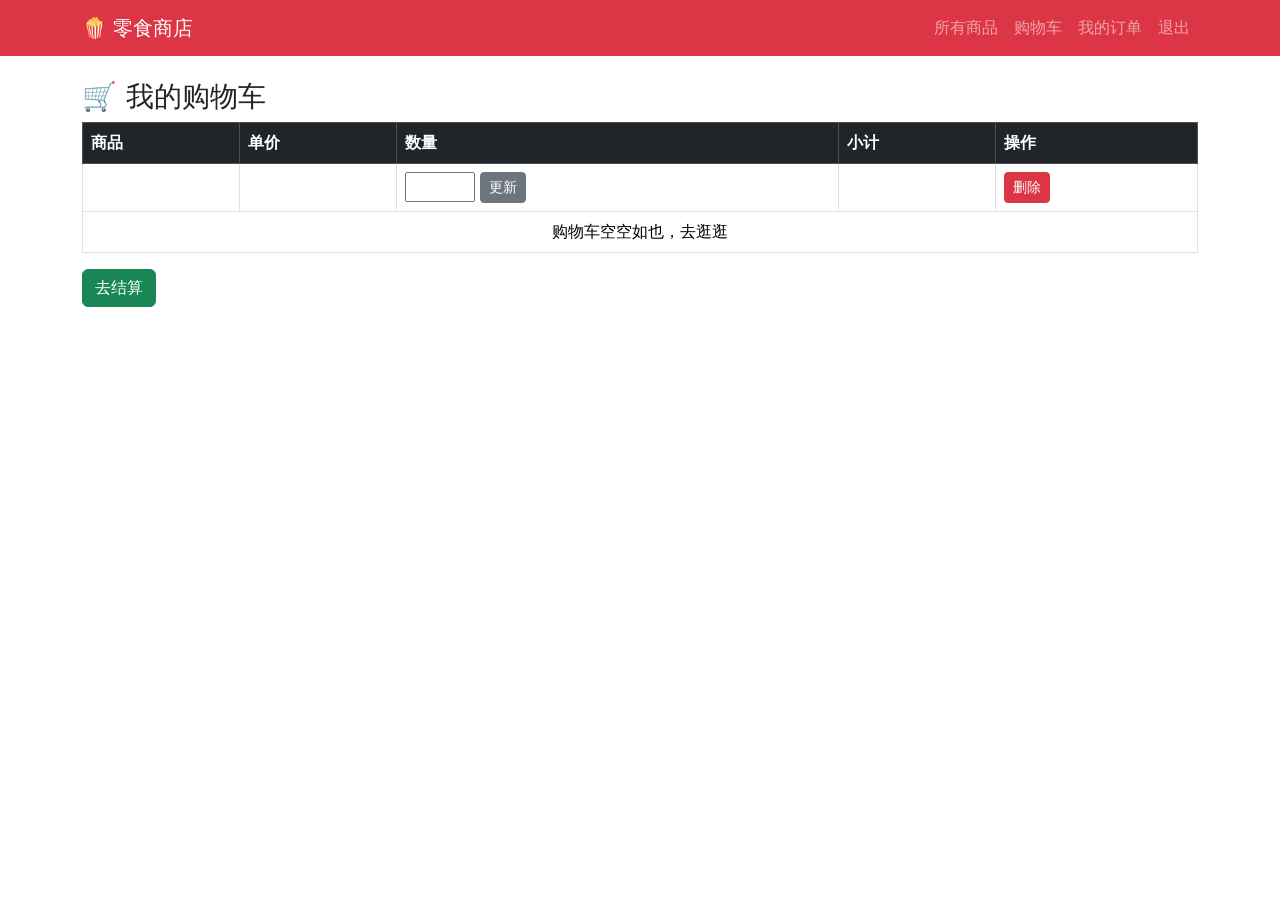
<file: SnackShopSystem/Snack/SnackShopSystem/src/main/resources/templates/cart.html>
<!DOCTYPE html>
<html xmlns:th="http://www.thymeleaf.org">
<head>
    <link rel="stylesheet" th:href="@{/css/style.css}">
    <meta charset="UTF-8">
    <title>购物车 - 零食商店</title>
    <link href="https://cdn.jsdelivr.net/npm/bootstrap@5.1.3/dist/css/bootstrap.min.css" rel="stylesheet">
</head>
<body>
<nav class="navbar navbar-expand-lg navbar-dark bg-danger">
    <div class="container">
        <a class="navbar-brand" href="#">🍿 零食商店</a>
        <div class="collapse navbar-collapse">
            <ul class="navbar-nav ms-auto">
                <li class="nav-item"><a class="nav-link" th:href="@{/products}">所有商品</a></li>
                <li class="nav-item"><a class="nav-link" th:href="@{/cart}">购物车</a></li>
                <li class="nav-item"><a class="nav-link" th:href="@{/orders}">我的订单</a></li>
                <li class="nav-item"><a class="nav-link" th:href="@{/logout}">退出</a></li>
            </ul>
        </div>
    </div>
</nav>
<div class="container mt-4">
    <h3>🛒 我的购物车</h3>
    <table class="table table-bordered">
        <thead class="table-dark">
        <tr><th>商品</th><th>单价</th><th>数量</th><th>小计</th><th>操作</th></tr>
        </thead>
        <tbody>
        <tr th:each="item : ${cartItems}">
            <td th:text="${item.product.name}"></td>
            <td th:text="'¥' + ${item.product.price}"></td>
            <td>
                <form th:action="@{/cart/update}" method="post" style="display:inline">
                    <input type="hidden" name="productId" th:value="${item.product.id}">
                    <input type="number" name="quantity" th:value="${item.cartItem.quantity}" min="0" max="99" style="width:70px">
                    <button type="submit" class="btn btn-sm btn-secondary">更新</button>
                </form>
            </td>
            <td th:text="'¥' + ${item.product.price * item.cartItem.quantity}"></td>
            <td>
                <form th:action="@{/cart/remove}" method="post">
                    <input type="hidden" name="productId" th:value="${item.product.id}">
                    <button type="submit" class="btn btn-sm btn-danger">删除</button>
                </form>
            </td>
        </tr>
        <tr th:if="${cartItems.isEmpty()}">
            <td colspan="5" class="text-center">购物车空空如也，<a th:href="@{/products}">去逛逛</a></td>
        </tr>
        </tbody>
    </table>
    <a th:href="@{/checkout}" class="btn btn-success" th:if="${not cartItems.isEmpty()}">去结算</a>
</div>
</body>
</html>
</file>
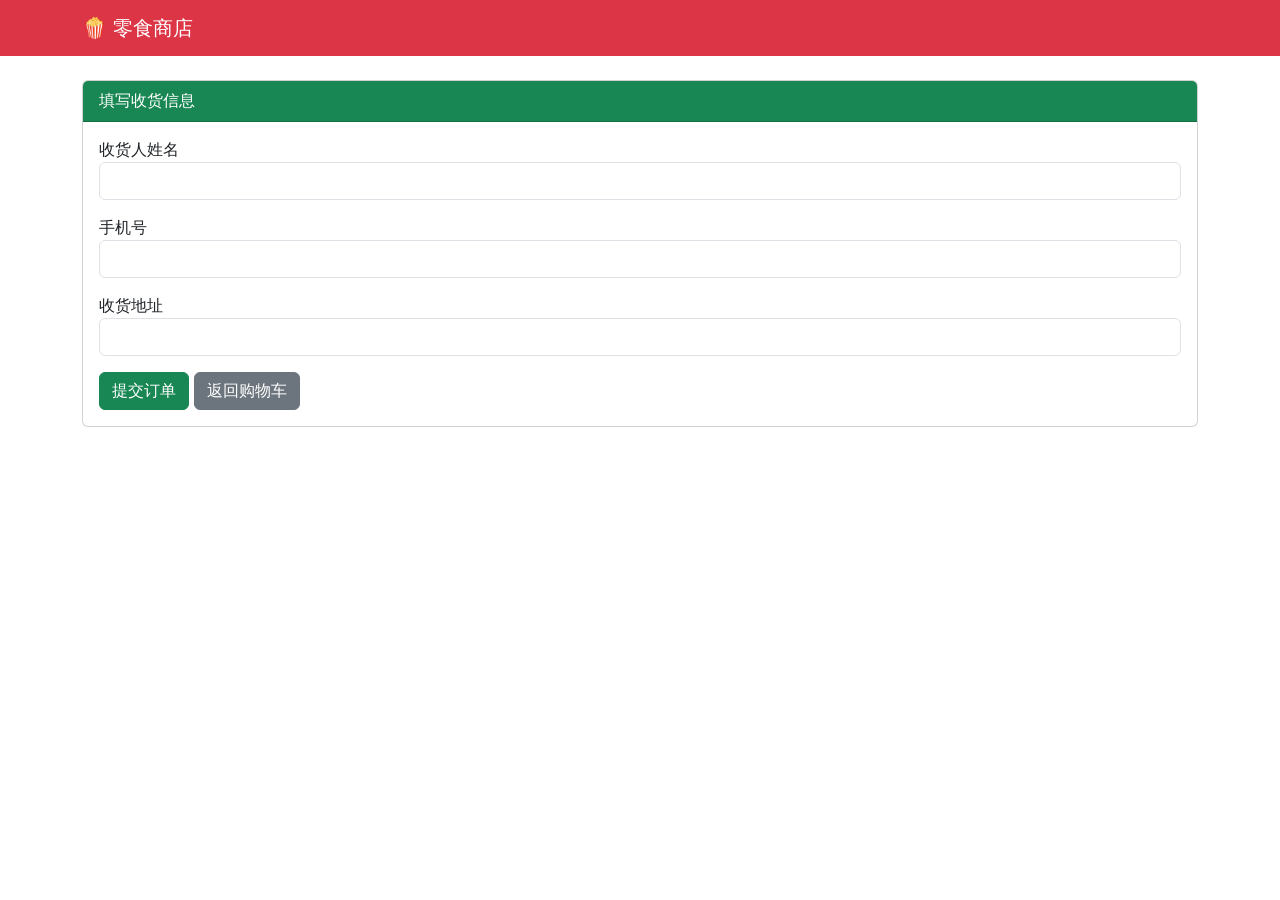
<file: SnackShopSystem/Snack/SnackShopSystem/src/main/resources/templates/checkout.html>
<!DOCTYPE html>
<html xmlns:th="http://www.thymeleaf.org">
<head>
    <link rel="stylesheet" th:href="@{/css/style.css}">
    <meta charset="UTF-8">
    <title>确认订单 - 零食商店</title>
    <link href="https://cdn.jsdelivr.net/npm/bootstrap@5.1.3/dist/css/bootstrap.min.css" rel="stylesheet">
</head>
<body>
<nav class="navbar navbar-expand-lg navbar-dark bg-danger">
    <div class="container">
        <a class="navbar-brand" href="#">🍿 零食商店</a>
    </div>
</nav>
<div class="container mt-4">
    <div class="card">
        <div class="card-header bg-success text-white">填写收货信息</div>
        <div class="card-body">
            <form th:action="@{/checkout/submit}" method="post">
                <div class="mb-3">
                    <label>收货人姓名</label>
                    <input type="text" name="receiverName" class="form-control" th:value="${user.realName}" required>
                </div>
                <div class="mb-3">
                    <label>手机号</label>
                    <input type="text" name="receiverPhone" class="form-control" th:value="${user.phone}" required>
                </div>
                <div class="mb-3">
                    <label>收货地址</label>
                    <input type="text" name="receiverAddress" class="form-control" th:value="${user.address}" required>
                </div>
                <button type="submit" class="btn btn-success">提交订单</button>
                <a th:href="@{/cart}" class="btn btn-secondary">返回购物车</a>
            </form>
        </div>
    </div>
</div>
</body>
</html>
</file>
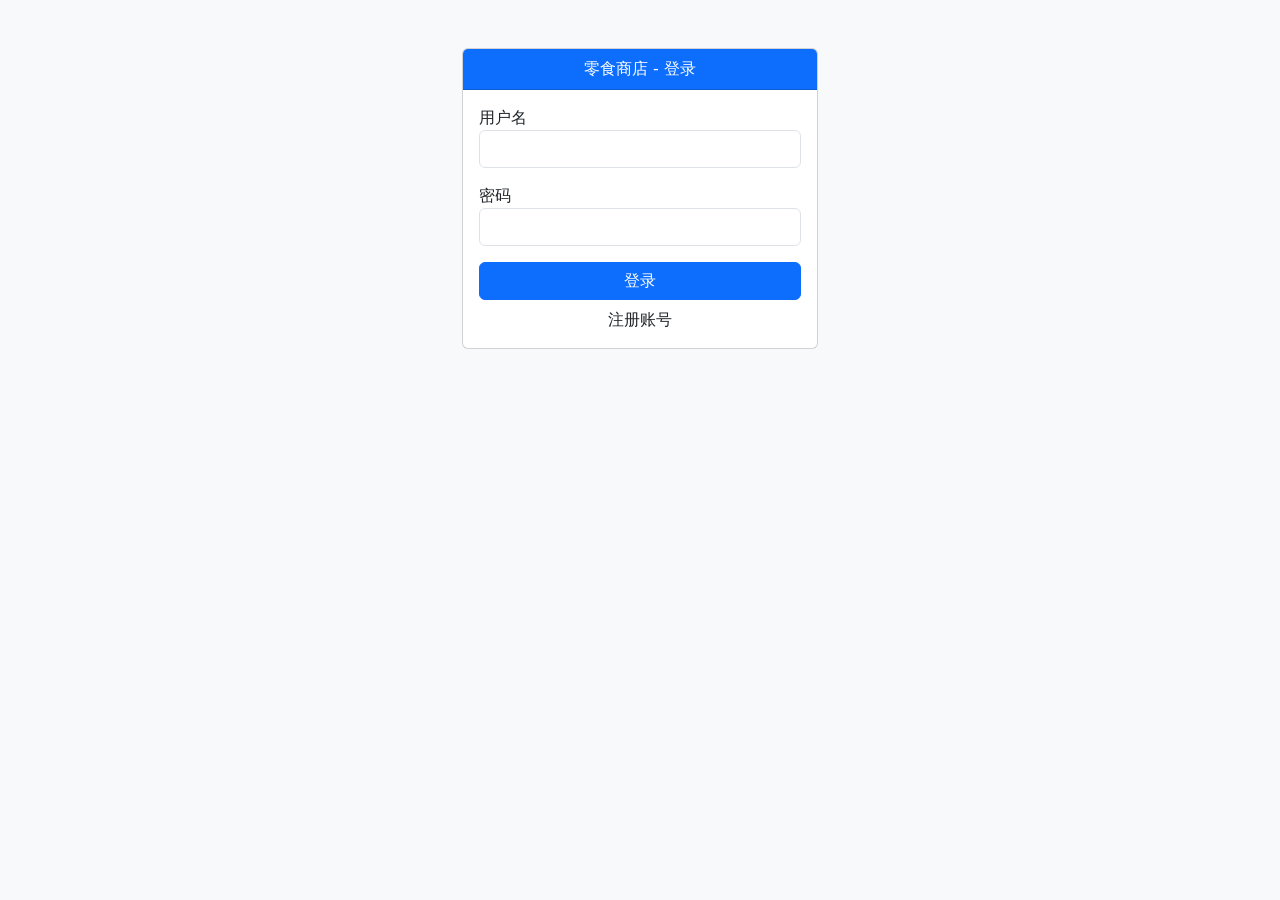
<file: SnackShopSystem/Snack/SnackShopSystem/src/main/resources/templates/login.html>
<!DOCTYPE html>
<html xmlns:th="http://www.thymeleaf.org">
<head>
    <link rel="stylesheet" th:href="@{/css/style.css}">
    <meta charset="UTF-8">
    <title>登录 - 零食商店</title>
    <link href="https://cdn.jsdelivr.net/npm/bootstrap@5.1.3/dist/css/bootstrap.min.css" rel="stylesheet">
</head>
<body class="bg-light">
<div class="container mt-5">
    <div class="row justify-content-center">
        <div class="col-md-4">
            <div class="card">
                <div class="card-header text-center bg-primary text-white">零食商店 - 登录</div>
                <div class="card-body">
                    <form th:action="@{/login}" method="post">
                        <div class="mb-3">
                            <label>用户名</label>
                            <input type="text" name="username" class="form-control" required>
                        </div>
                        <div class="mb-3">
                            <label>密码</label>
                            <input type="password" name="password" class="form-control" required>
                        </div>
                        <button type="submit" class="btn btn-primary w-100">登录</button>
                        <div class="mt-2 text-center"><a th:href="@{/register}">注册账号</a></div>
                    </form>
                </div>
            </div>
        </div>
    </div>
</div>
</body>
</html>
</file>
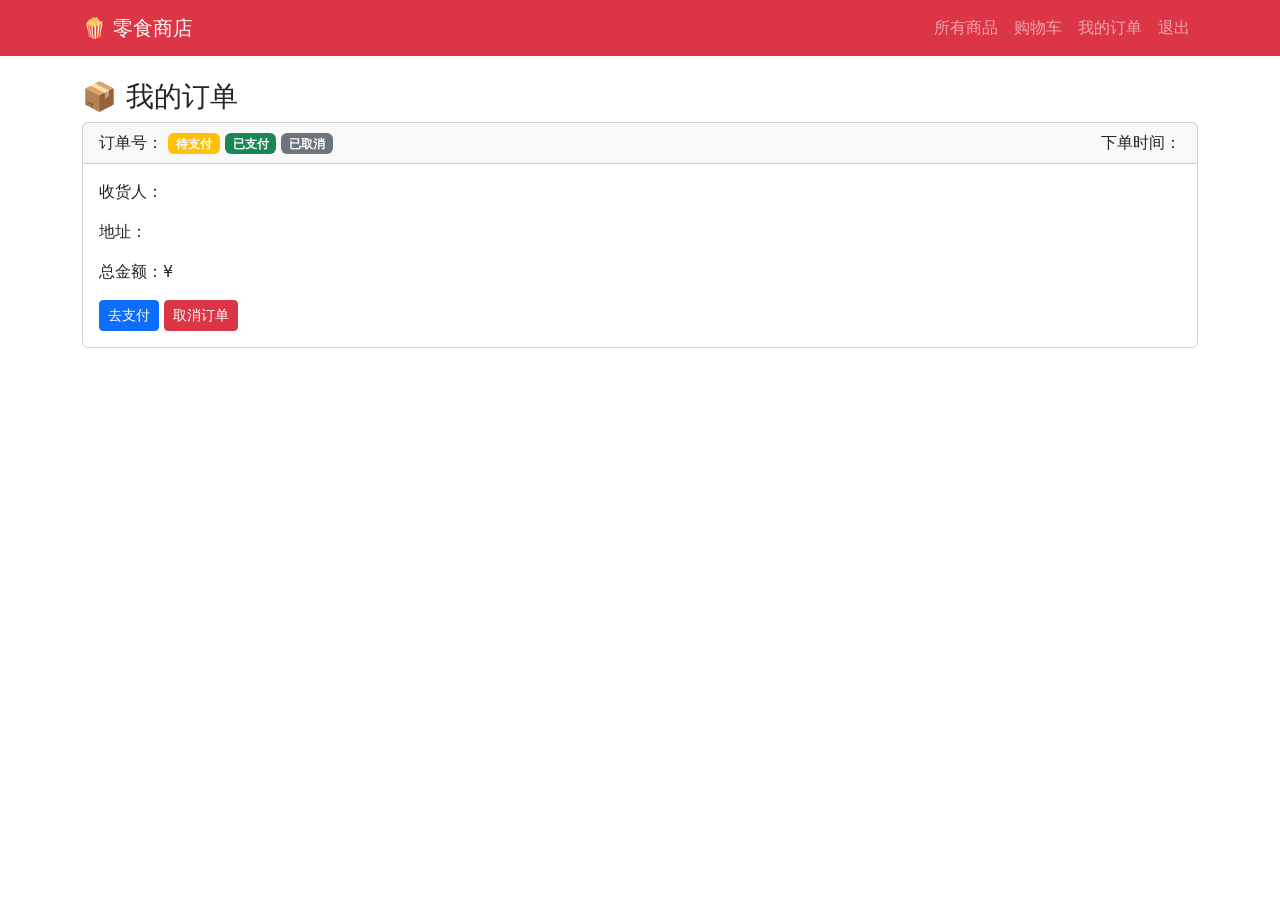
<file: SnackShopSystem/Snack/SnackShopSystem/src/main/resources/templates/orders.html>
<!DOCTYPE html>
<html xmlns:th="http://www.thymeleaf.org">
<head>
    <link rel="stylesheet" th:href="@{/css/style.css}">
    <meta charset="UTF-8">
    <title>我的订单 - 零食商店</title>
    <link href="https://cdn.jsdelivr.net/npm/bootstrap@5.1.3/dist/css/bootstrap.min.css" rel="stylesheet">
</head>
<body>
<nav class="navbar navbar-expand-lg navbar-dark bg-danger">
    <div class="container">
        <a class="navbar-brand" href="#">🍿 零食商店</a>
        <div class="collapse navbar-collapse">
            <ul class="navbar-nav ms-auto">
                <li class="nav-item"><a class="nav-link" th:href="@{/products}">所有商品</a></li>
                <li class="nav-item"><a class="nav-link" th:href="@{/cart}">购物车</a></li>
                <li class="nav-item"><a class="nav-link" th:href="@{/orders}">我的订单</a></li>
                <li class="nav-item"><a class="nav-link" th:href="@{/logout}">退出</a></li>
            </ul>
        </div>
    </div>
</nav>
<div class="container mt-4">
    <h3>📦 我的订单</h3>
    <div class="card mb-3" th:each="order : ${orders}">
        <div class="card-header">
            订单号：<span th:text="${order.orderNumber}"></span>
            <span class="badge bg-warning" th:if="${order.status == 'PENDING'}">待支付</span>
            <span class="badge bg-success" th:if="${order.status == 'PAID'}">已支付</span>
            <span class="badge bg-secondary" th:if="${order.status == 'CANCELLED'}">已取消</span>
            <span class="float-end">下单时间：<span th:text="${#temporals.format(order.createTime, 'yyyy-MM-dd HH:mm:ss')}"></span></span>
        </div>
        <div class="card-body">
            <p>收货人：<span th:text="${order.receiverName}"></span> <span th:text="${order.receiverPhone}"></span></p>
            <p>地址：<span th:text="${order.receiverAddress}"></span></p>
            <p>总金额：¥<span th:text="${order.totalAmount}"></span></p>
            <div th:if="${order.status == 'PENDING'}">
                <a th:href="@{/payment(orderNumber=${order.orderNumber})}" class="btn btn-sm btn-primary">去支付</a>
                <form th:action="@{/order/cancel}" method="post" style="display:inline">
                    <input type="hidden" name="orderNumber" th:value="${order.orderNumber}">
                    <button type="submit" class="btn btn-sm btn-danger">取消订单</button>
                </form>
            </div>
        </div>
    </div>
</div>
</body>
</html>
</file>
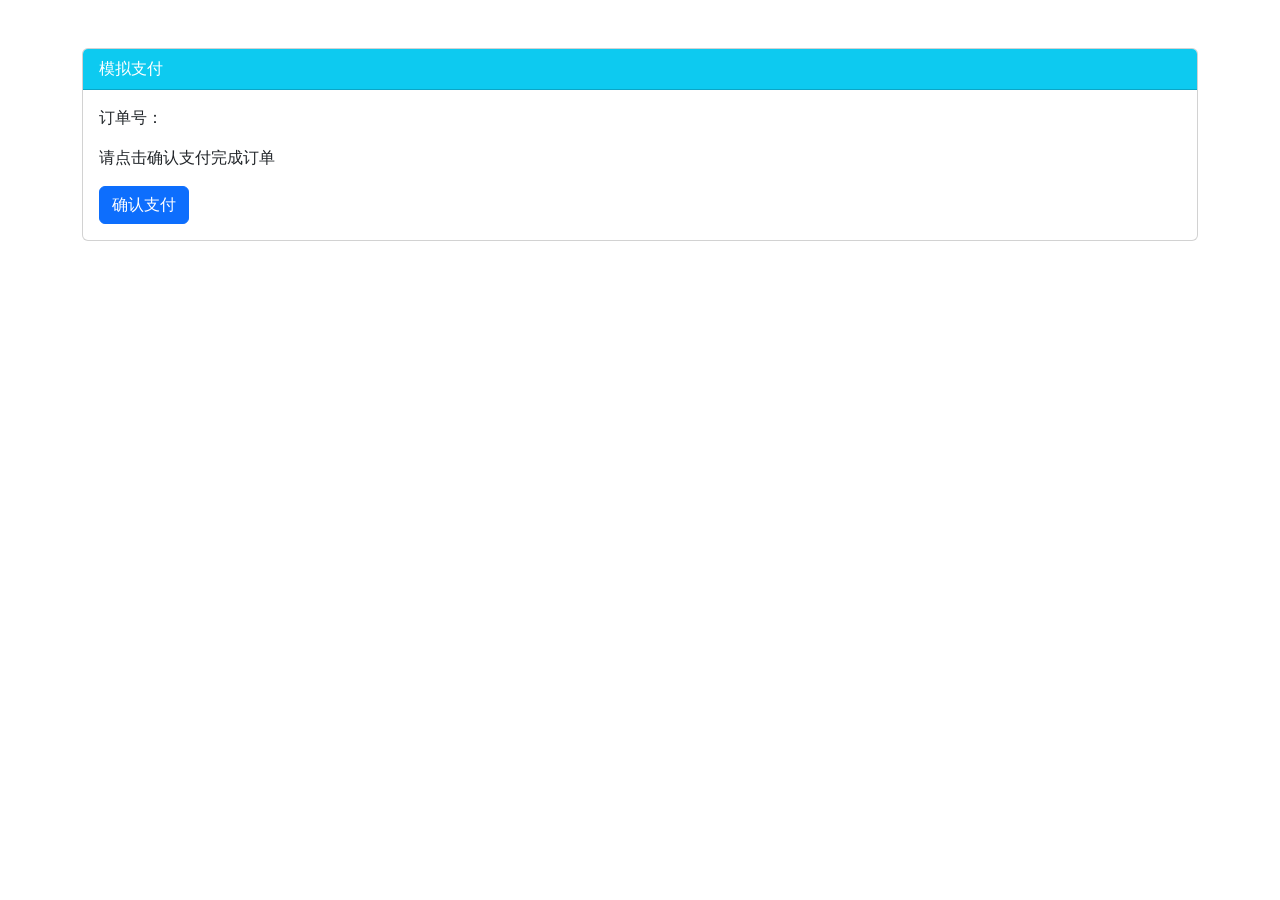
<file: SnackShopSystem/Snack/SnackShopSystem/src/main/resources/templates/payment.html>
<!DOCTYPE html>
<html xmlns:th="http://www.thymeleaf.org">
<head>
    <link rel="stylesheet" th:href="@{/css/style.css}">
    <meta charset="UTF-8">
    <title>支付 - 零食商店</title>
    <link href="https://cdn.jsdelivr.net/npm/bootstrap@5.1.3/dist/css/bootstrap.min.css" rel="stylesheet">
</head>
<body>
<div class="container mt-5">
    <div class="card">
        <div class="card-header bg-info text-white">模拟支付</div>
        <div class="card-body">
            <p>订单号：<strong th:text="${orderNumber}"></strong></p>
            <p>请点击确认支付完成订单</p>
            <form th:action="@{/payment/do}" method="post">
                <input type="hidden" name="orderNumber" th:value="${orderNumber}">
                <button type="submit" class="btn btn-primary">确认支付</button>
            </form>
        </div>
    </div>
</div>
</body>
</html>
</file>
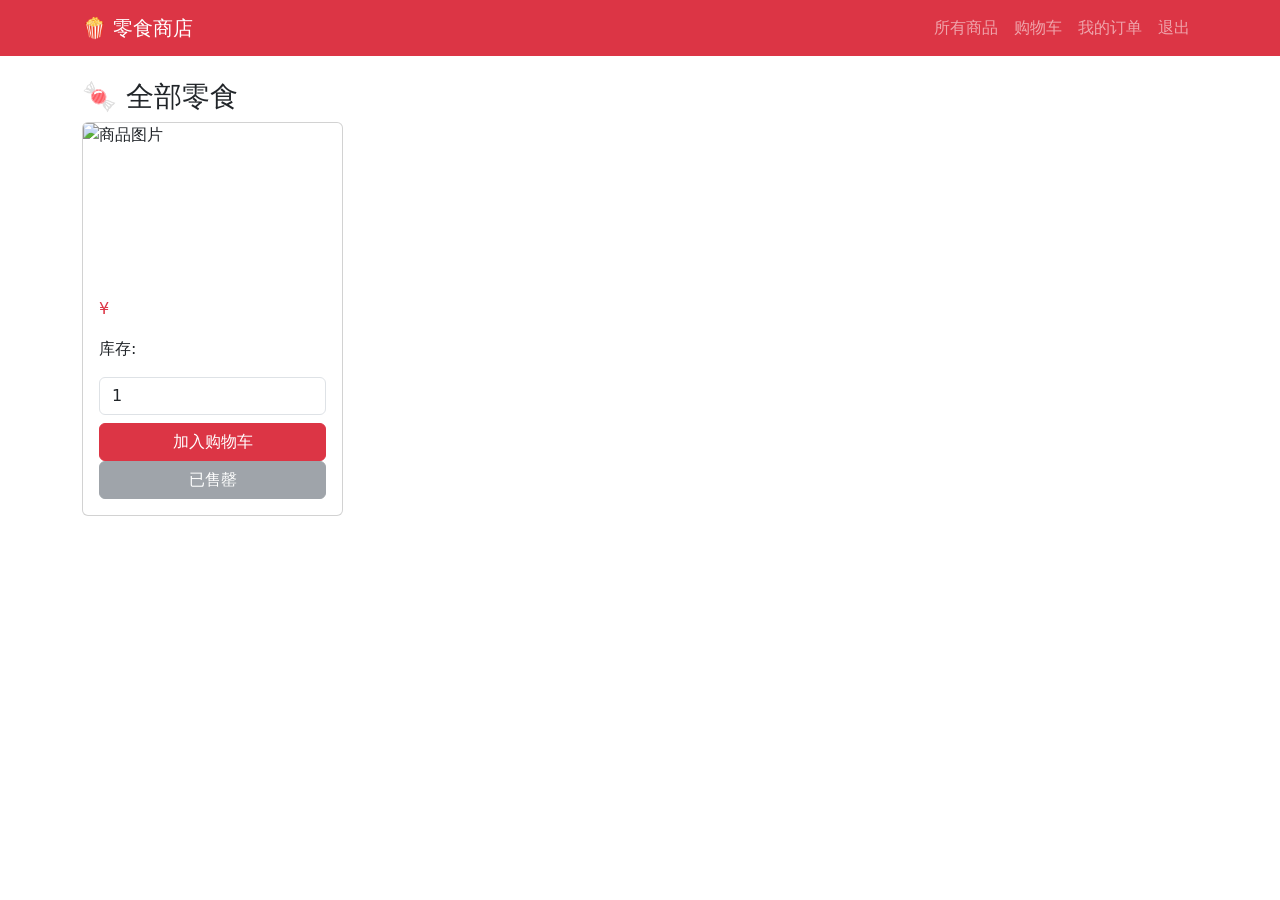
<file: SnackShopSystem/Snack/SnackShopSystem/src/main/resources/templates/products.html>
<!DOCTYPE html>
<html xmlns:th="http://www.thymeleaf.org">
<head>
    <link rel="stylesheet" th:href="@{/css/style.css}">
    <meta charset="UTF-8">
    <title>商品列表 - 零食商店</title>
    <link href="https://cdn.jsdelivr.net/npm/bootstrap@5.1.3/dist/css/bootstrap.min.css" rel="stylesheet">
</head>
<body>
<nav class="navbar navbar-expand-lg navbar-dark bg-danger">
    <div class="container">
        <a class="navbar-brand" href="#">🍿 零食商店</a>
        <div class="collapse navbar-collapse">
            <ul class="navbar-nav ms-auto">
                <li class="nav-item"><a class="nav-link" th:href="@{/products}">所有商品</a></li>
                <li class="nav-item"><a class="nav-link" th:href="@{/cart}">购物车</a></li>
                <li class="nav-item"><a class="nav-link" th:href="@{/orders}">我的订单</a></li>
                <li class="nav-item"><a class="nav-link" th:href="@{/logout}">退出</a></li>
            </ul>
        </div>
    </div>
</nav>
<div class="container mt-4">
    <h3>🍬 全部零食</h3>
    <div class="row">
        <div class="col-md-3 mb-4" th:each="p : ${products}">
            <div class="card h-100">
                <img th:src="${p.imageUrl != null ? p.imageUrl : 'https://via.placeholder.com/200x150'}" class="card-img-top" alt="商品图片" style="height:150px; object-fit:cover;">
                <div class="card-body">
                    <h5 class="card-title" th:text="${p.name}"></h5>
                    <p class="card-text text-danger">¥<span th:text="${p.price}"></span></p>
                    <p class="card-text">库存: <span th:text="${p.stock}"></span></p>
                    <form th:action="@{/cart/add}" method="post">
                        <input type="hidden" name="productId" th:value="${p.id}">
                        <input type="number" name="quantity" value="1" min="1" max="10" class="form-control mb-2">
                        <button type="submit" class="btn btn-danger w-100" th:if="${p.stock > 0}">加入购物车</button>
                        <button class="btn btn-secondary w-100" disabled th:if="${p.stock == 0}">已售罄</button>
                    </form>
                </div>
            </div>
        </div>
    </div>
</div>
</body>
</html>
</file>
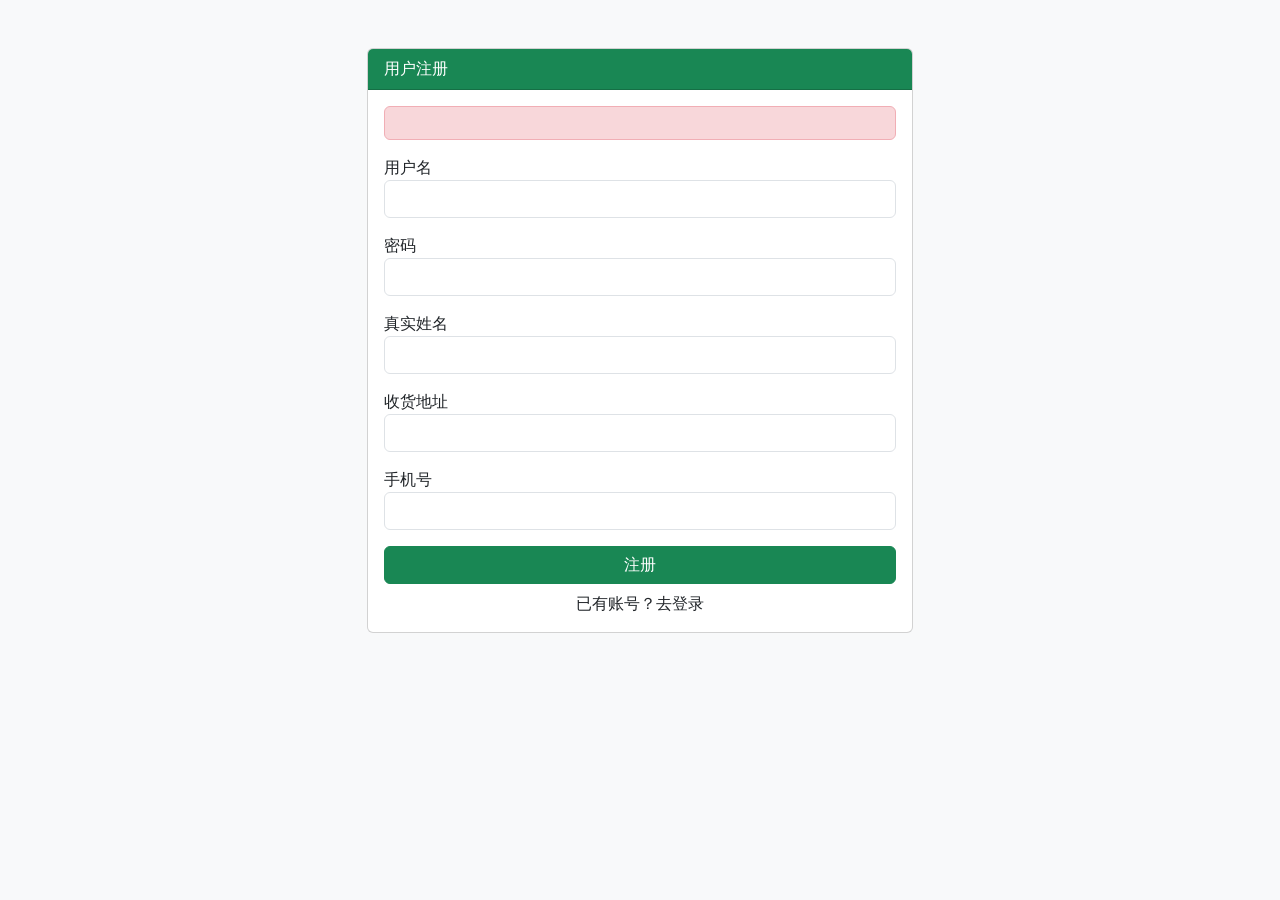
<file: SnackShopSystem/Snack/SnackShopSystem/src/main/resources/templates/register.html>
<!DOCTYPE html>
<html xmlns:th="http://www.thymeleaf.org">
<head>
    <link rel="stylesheet" th:href="@{/css/style.css}">
    <meta charset="UTF-8">
    <title>注册 - 零食商店</title>
    <link href="https://cdn.jsdelivr.net/npm/bootstrap@5.1.3/dist/css/bootstrap.min.css" rel="stylesheet">
</head>
<body class="bg-light">
<div class="container mt-5">
    <div class="row justify-content-center">
        <div class="col-md-6">
            <div class="card">
                <div class="card-header bg-success text-white">用户注册</div>
                <div class="card-body">
                    <div th:if="${error}" class="alert alert-danger" th:text="${error}"></div>
                    <form th:action="@{/doRegister}" method="post">
                        <div class="mb-3">
                            <label>用户名</label>
                            <input type="text" name="username" class="form-control" required>
                        </div>
                        <div class="mb-3">
                            <label>密码</label>
                            <input type="password" name="password" class="form-control" required>
                        </div>
                        <div class="mb-3">
                            <label>真实姓名</label>
                            <input type="text" name="realName" class="form-control" required>
                        </div>
                        <div class="mb-3">
                            <label>收货地址</label>
                            <input type="text" name="address" class="form-control" required>
                        </div>
                        <div class="mb-3">
                            <label>手机号</label>
                            <input type="tel" name="phone" class="form-control" required>
                        </div>
                        <button type="submit" class="btn btn-success w-100">注册</button>
                        <div class="mt-2 text-center"><a th:href="@{/login}">已有账号？去登录</a></div>
                    </form>
                </div>
            </div>
        </div>
    </div>
</div>
</body>
</html>
</file>
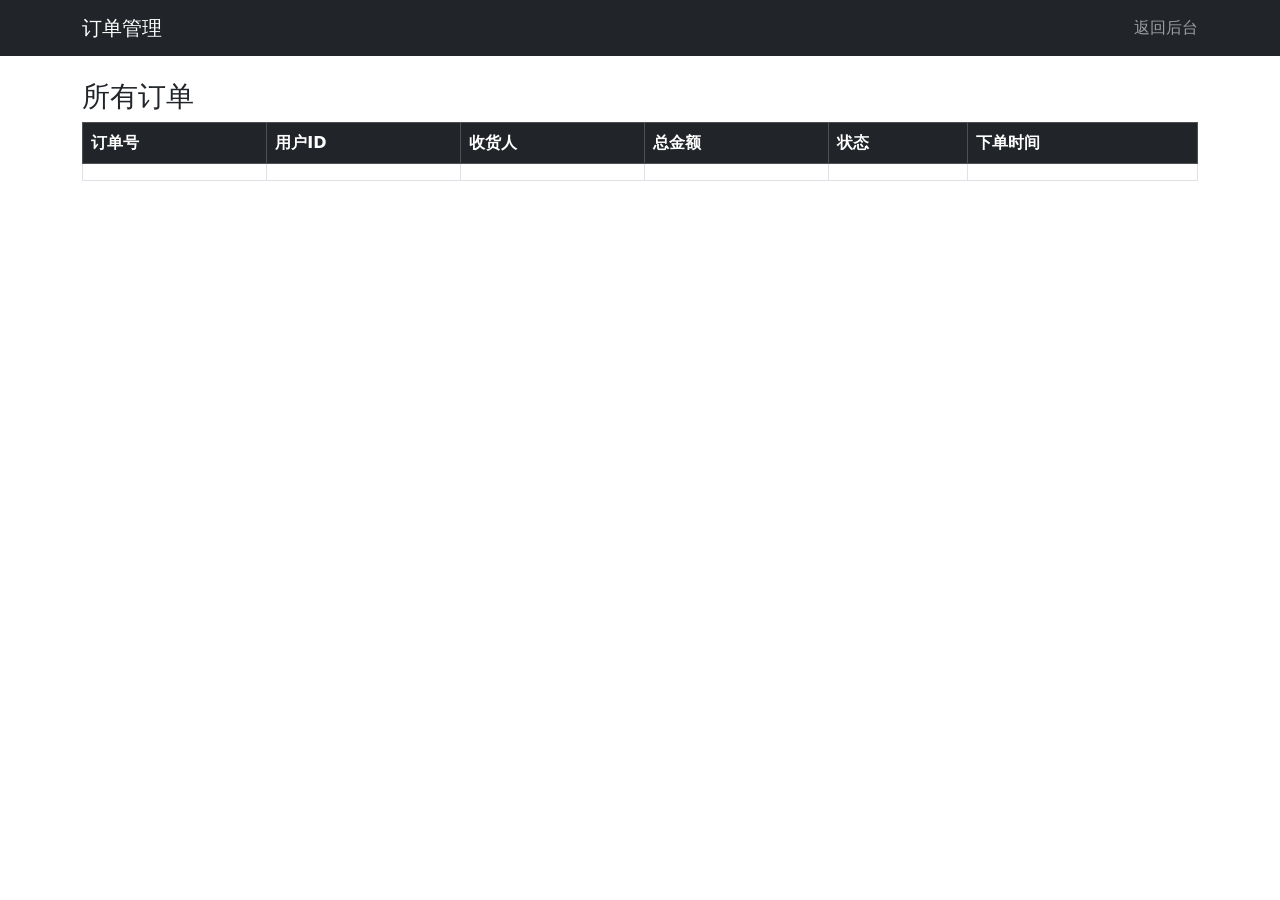
<file: SnackShopSystem/Snack/SnackShopSystem/src/main/resources/templates/admin/orders.html>
<!DOCTYPE html>
<html xmlns:th="http://www.thymeleaf.org">
<head>
    <meta charset="UTF-8">
    <title>订单管理</title>
    <link href="https://cdn.jsdelivr.net/npm/bootstrap@5.1.3/dist/css/bootstrap.min.css" rel="stylesheet">
</head>
<body>
<nav class="navbar navbar-dark bg-dark">
    <div class="container">
        <a class="navbar-brand" href="#">订单管理</a>
        <ul class="navbar-nav ms-auto">
            <li class="nav-item"><a class="nav-link" th:href="@{/admin/dashboard}">返回后台</a></li>
        </ul>
    </div>
</nav>
<div class="container mt-4">
    <h3>所有订单</h3>
    <table class="table table-bordered">
        <thead class="table-dark"><tr><th>订单号</th><th>用户ID</th><th>收货人</th><th>总金额</th><th>状态</th><th>下单时间</th></tr></thead>
        <tbody>
        <tr th:each="order : ${orders}">
            <td th:text="${order.orderNumber}"></td>
            <td th:text="${order.userId}"></td>
            <td th:text="${order.receiverName} + ' / ' + ${order.receiverPhone}"></td>
            <td th:text="'¥' + ${order.totalAmount}"></td>
            <td th:text="${order.status}"></td>
            <td th:text="${#temporals.format(order.createTime, 'yyyy-MM-dd HH:mm:ss')}"></td>
        </tr>
        </tbody>
    </table>
</div>
</body>
</html>
</file>
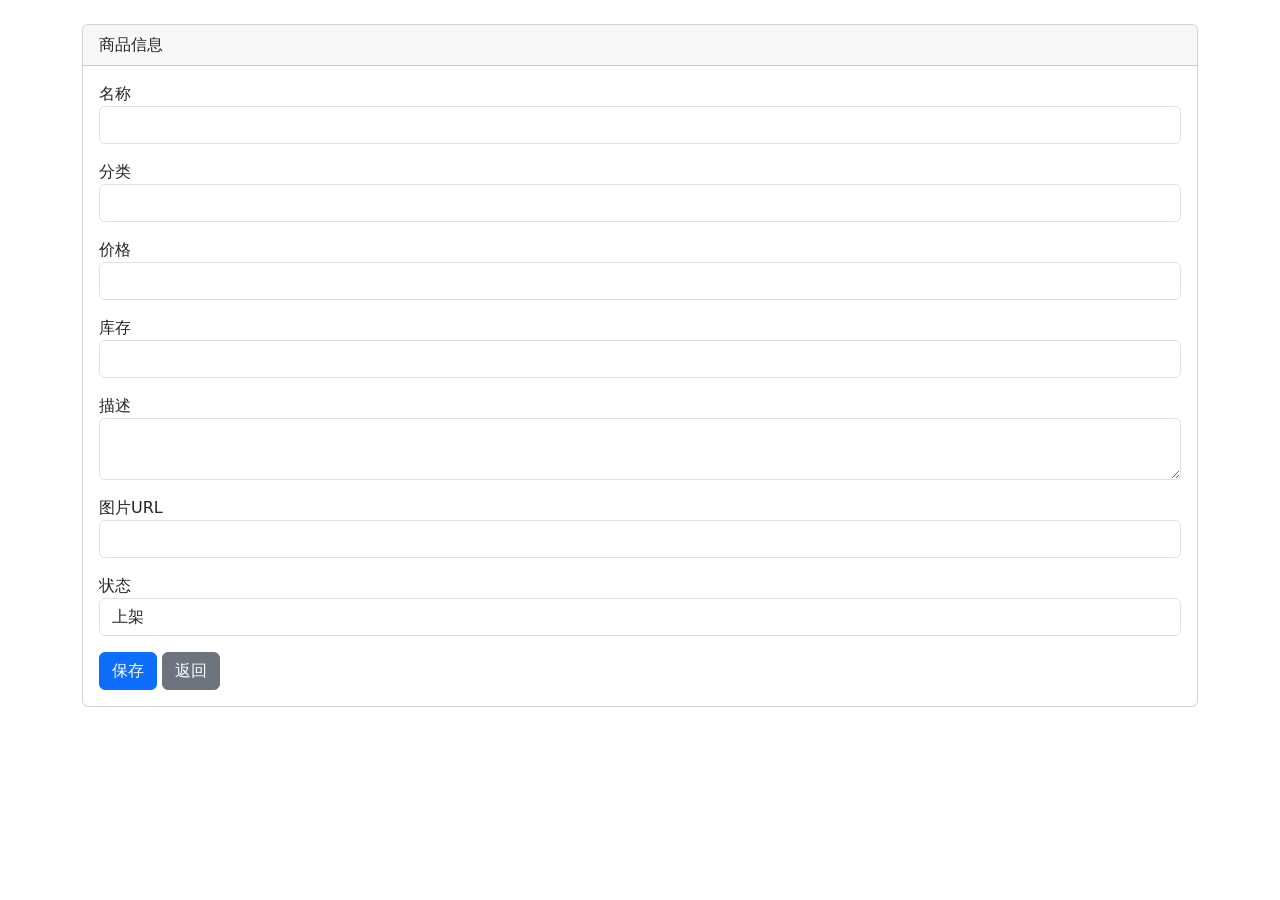
<file: SnackShopSystem/Snack/SnackShopSystem/src/main/resources/templates/admin/product_form.html>
<!DOCTYPE html>
<html xmlns:th="http://www.thymeleaf.org">
<head>
    <meta charset="UTF-8">
    <title>编辑商品</title>
    <link href="https://cdn.jsdelivr.net/npm/bootstrap@5.1.3/dist/css/bootstrap.min.css" rel="stylesheet">
</head>
<body>
<div class="container mt-4">
    <div class="card">
        <div class="card-header">商品信息</div>
        <div class="card-body">
            <form th:action="@{/admin/products/save}" th:object="${product}" method="post">
                <input type="hidden" th:field="*{id}">
                <div class="mb-3"><label>名称</label><input th:field="*{name}" class="form-control" required></div>
                <div class="mb-3"><label>分类</label><input th:field="*{category}" class="form-control"></div>
                <div class="mb-3"><label>价格</label><input type="number" step="0.01" th:field="*{price}" class="form-control" required></div>
                <div class="mb-3"><label>库存</label><input type="number" th:field="*{stock}" class="form-control" required></div>
                <div class="mb-3"><label>描述</label><textarea th:field="*{description}" class="form-control"></textarea></div>
                <div class="mb-3"><label>图片URL</label><input th:field="*{imageUrl}" class="form-control"></div>
                <div class="mb-3"><label>状态</label><select th:field="*{status}" class="form-control"><option value="ON">上架</option><option value="OFF">下架</option></select></div>
                <button type="submit" class="btn btn-primary">保存</button>
                <a th:href="@{/admin/products}" class="btn btn-secondary">返回</a>
            </form>
        </div>
    </div>
</div>
</body>
</html>
</file>
